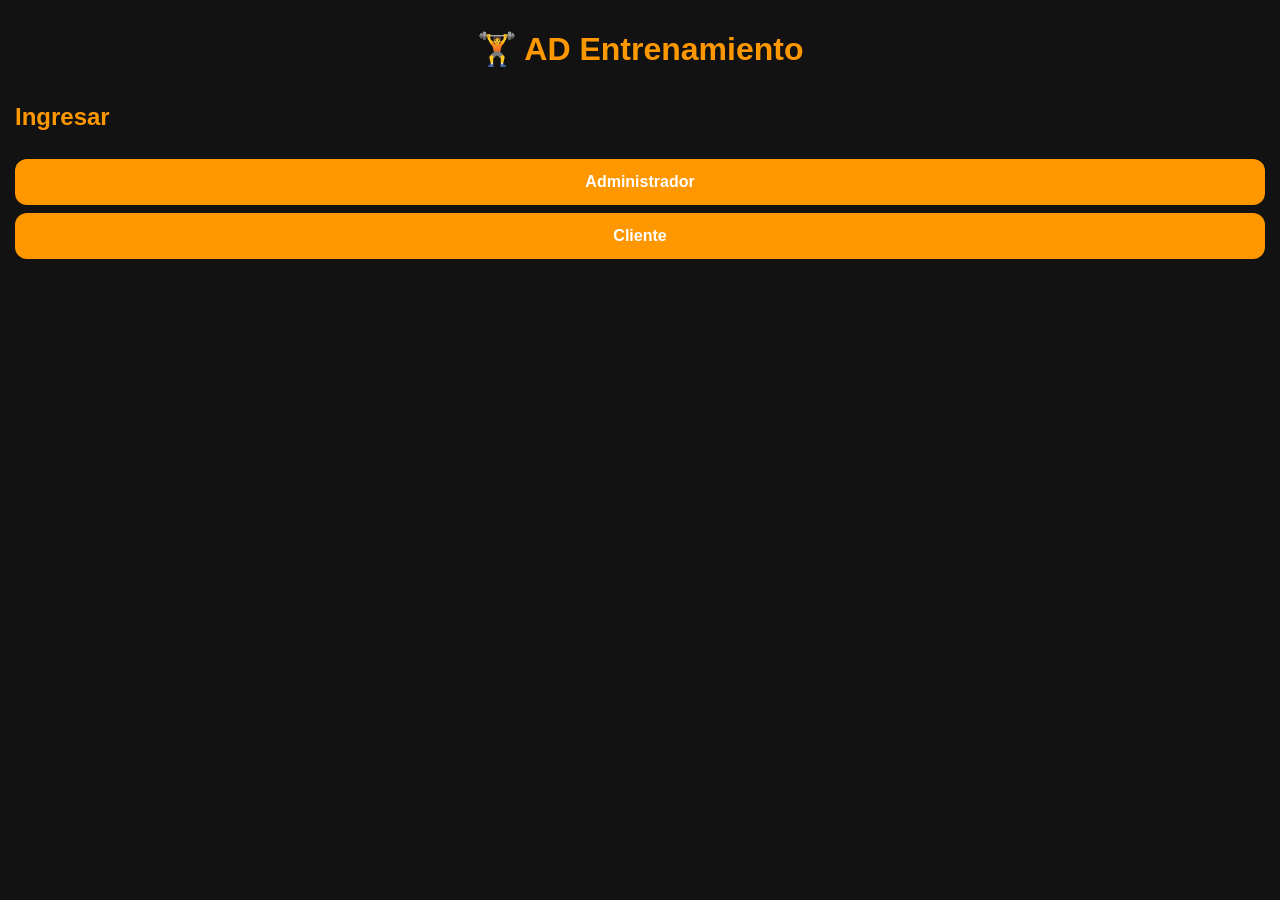
<file: indice.html>
<!DOCTYPE html>
<html lang="es">

<head>
<meta charset="UTF-8">
<meta name="viewport" content="width=device-width, initial-scale=1.0">
<title>AD Entrenamiento</title>
<link rel="manifest" href="manifest.json">
<link rel="stylesheet" href="style.css">
</head>

<body>

<header>
<h1>🏋️ AD Entrenamiento</h1>
</header>

<div id="inicio">

<h2>Ingresar</h2>

<button onclick="mostrarAdmin()">
Administrador
</button>

<button onclick="mostrarCliente()">
Cliente
</button>

</div>

<div id="admin" class="oculto">

<h2>Panel Administrador</h2>

<input
type="text"
id="cliente"
placeholder="Nombre y apellido">

<input
type="text"
id="usuario"
placeholder="Usuario">

<input
type="password"
id="password"
placeholder="Contraseña">

<input
type="text"
id="whatsapp"
placeholder="WhatsApp (54911...)">

<input
type="file"
id="foto"
accept="image/*">

<input
type="number"
id="edad"
placeholder="Edad">

<input
type="number"
id="peso"
placeholder="Peso (kg)">

<input
type="number"
id="altura"
placeholder="Altura (cm)">

<input
type="text"
id="objetivo"
placeholder="Objetivo">

<input
type="text"
id="lesiones"
placeholder="Lesiones">

<textarea
id="observaciones"
placeholder="Observaciones"></textarea>

<input
type="text"
id="dias"
placeholder="Días de entrenamiento">
<h2>📚 Biblioteca de Ejercicios</h2>

<input
type="text"
id="nuevoEjercicio"
placeholder="Nombre del ejercicio">

<button onclick="agregarEjercicio()">
Agregar ejercicio
</button>
<button onclick="eliminarEjercicio()">
Eliminar ejercicio seleccionado
</button>
<br><br>

<select id="listaEjercicios">
</select>
<input type="number" id="series" placeholder="Series">

<input type="number" id="repeticiones" placeholder="Repeticiones">

<input type="text" id="descanso" placeholder="Descanso">
<select id="diaSeleccionado">
<option value="lunes">Lunes</option>
<option value="martes">Martes</option>
<option value="miercoles">Miércoles</option>
<option value="jueves">Jueves</option>
<option value="viernes">Viernes</option>
<option value="sabado">Sábado</option>
<option value="domingo">Domingo</option>
</select>
<button onclick="agregarEjercicioRutina()">
Agregar a rutina
</button>
<hr>
<h3>📅 Lunes</h3>
<textarea id="lunes" placeholder="Rutina del lunes"></textarea>

<h3>📅 Martes</h3>
<textarea id="martes" placeholder="Rutina del martes"></textarea>

<h3>📅 Miércoles</h3>
<textarea id="miercoles" placeholder="Rutina del miércoles"></textarea>

<h3>📅 Jueves</h3>
<textarea id="jueves" placeholder="Rutina del jueves"></textarea>

<h3>📅 Viernes</h3>
<textarea id="viernes" placeholder="Rutina del viernes"></textarea>

<h3>📅 Sábado</h3>
<textarea id="sabado" placeholder="Rutina del sábado"></textarea>

<h3>📅 Domingo</h3>
<textarea id="domingo" placeholder="Rutina del domingo"></textarea>
 <input
type="number"
id="asistencias"
placeholder="Asistencias">

<input
type="number"
id="ausencias"
placeholder="Ausencias">
<button onclick="agregarCliente()">
 
Guardar Cliente
<button onclick="sumarAsistencia()">
✔ Registrar asistencia
</button>

<button onclick="sumarAusencia()">
✘ Registrar ausencia
</button>

<button onclick="volverInicio()">
Volver
</button>

<h3 id="contador">
Clientes: 0
</h3>

<input
type="text"
id="busqueda"
placeholder="Buscar cliente"
onkeyup="buscarCliente()">

<div id="lista"></div>

</div>

<div id="clientePanel" class="oculto">

<h2>Ingreso Cliente</h2>

<input
type="text"
id="loginUsuario"
placeholder="Usuario">

<input
type="password"
id="loginPassword"
placeholder="Contraseña">

<button onclick="ingresarCliente()">
Ingresar
</button>

<button onclick="volverInicio()">
Volver
</button>

<hr>

<div id="fichaCliente"></div>
<h2>📊 Seguimiento</h2>

<p>✔ Asistencias: <span id="asistencias">0</span></p>

<p>✘ Ausencias: <span id="ausencias">0</span></p>

<p>📈 Asistencia: <span id="porcentaje">0%</span></p>
</div>

<script src="script.js"></script>
<script>
if ("serviceWorker" in navigator) {
  navigator.serviceWorker.register("service-worker.js");
}
</script>


</body>
</html>
</file>
<file: style.css>
body{
font-family: Arial, sans-serif;
background:#121212;
color:white;
margin:0;
padding:15px;
}

header{
text-align:center;
padding:15px;
margin-bottom:20px;
}

h1{
color:#ff9800;
font-size:32px;
margin:0;
}

h2{
color:#ff9800;
}

input,
textarea,
select{
width:100%;
padding:12px;
margin-top:8px;
margin-bottom:12px;
border:none;
border-radius:12px;
background:#1f1f1f;
color:white;
font-size:15px;
box-sizing:border-box;
}

textarea{
min-height:120px;
}

button{
width:100%;
padding:14px;
margin-top:8px;
border:none;
border-radius:12px;
background:#ff9800;
color:white;
font-size:16px;
font-weight:bold;
cursor:pointer;
}

button:hover{
opacity:.9;
}

.card{
background:#1f1f1f;
padding:20px;
margin-top:15px;
border-radius:18px;
box-shadow:0 4px 15px rgba(0,0,0,.3);
border-left:5px solid #ff9800;
}

#fichaCliente{
background:#1f1f1f;
padding:20px;
margin-top:20px;
border-radius:18px;
box-shadow:0 4px 15px rgba(0,0,0,.3);
}

#contador{
background:#ff9800;
padding:12px;
border-radius:12px;
text-align:center;
font-weight:bold;
color:white;
}

.oculto{
display:none;
}

hr{
border:none;
height:1px;
background:#333;
margin:20px 0;
}

h3{
color:#ff9800;
margin-top:20px;
}

p{
line-height:1.6;
}
</file>
